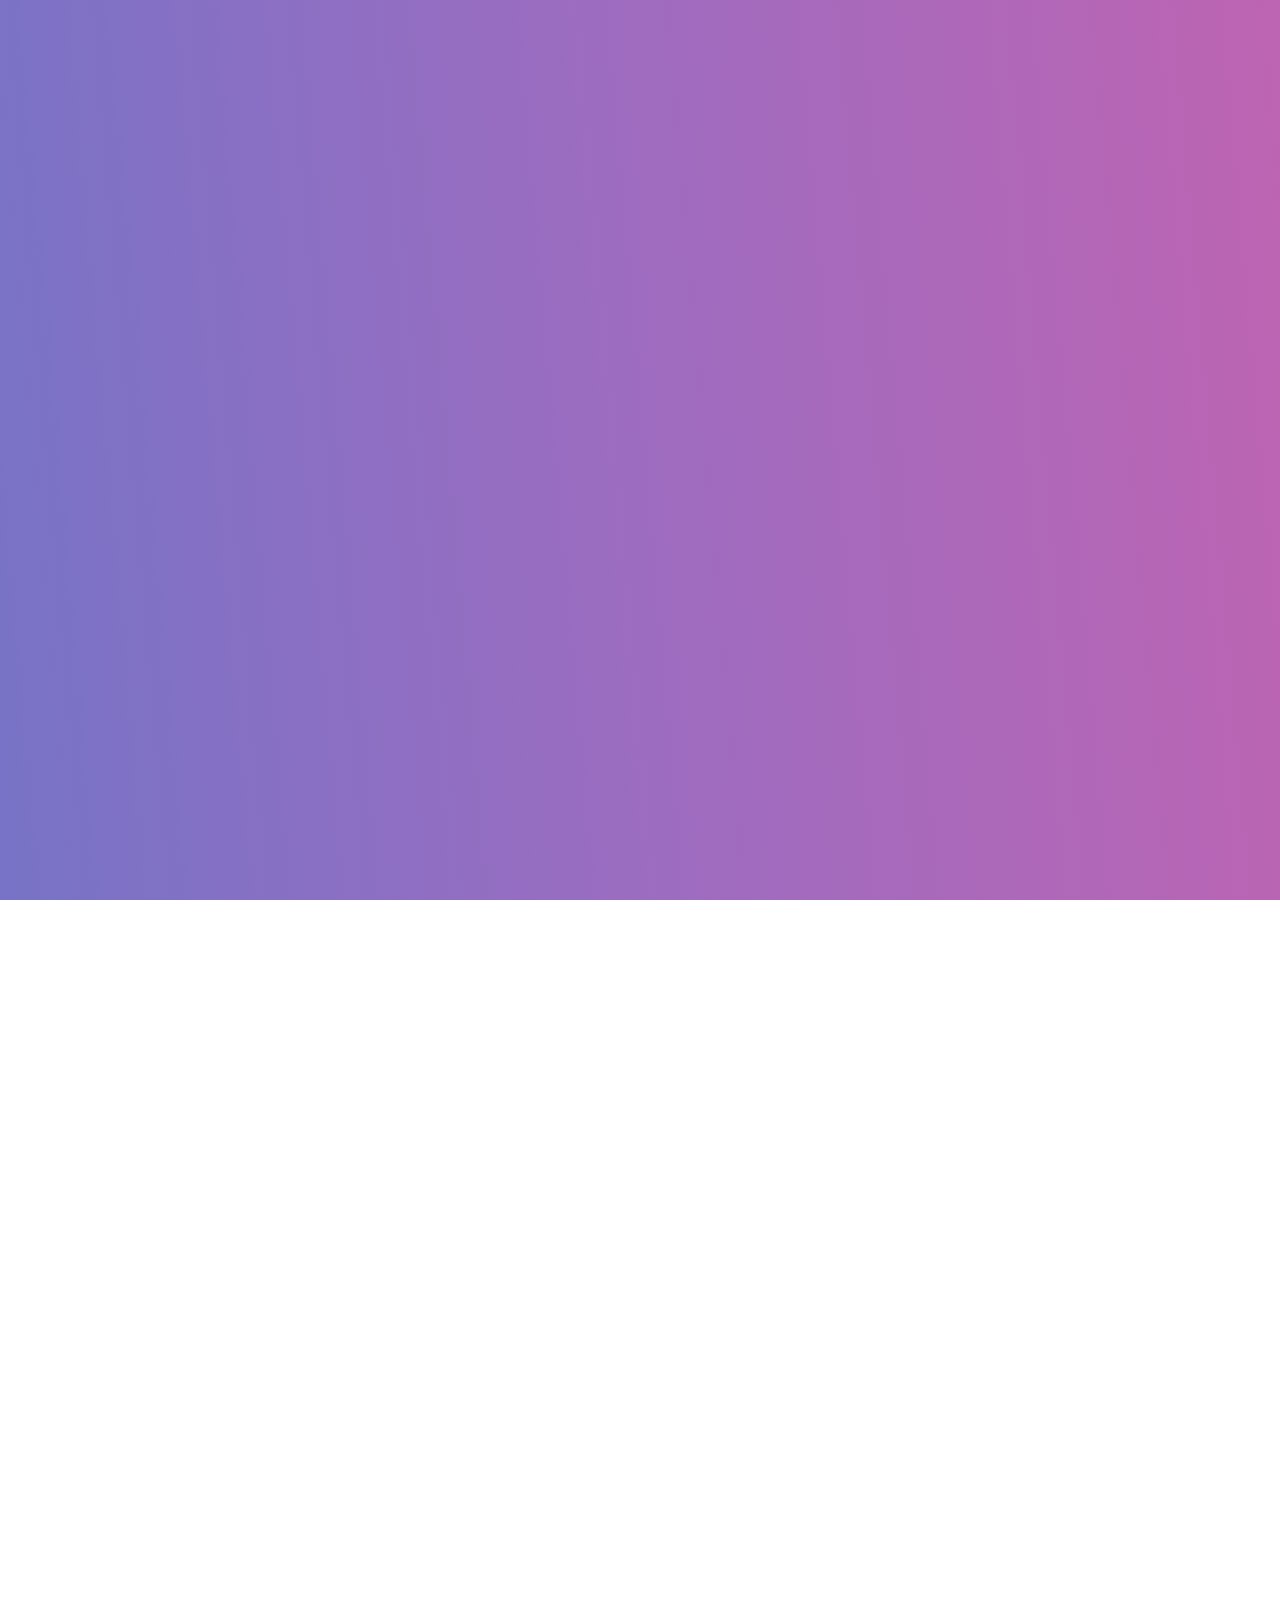
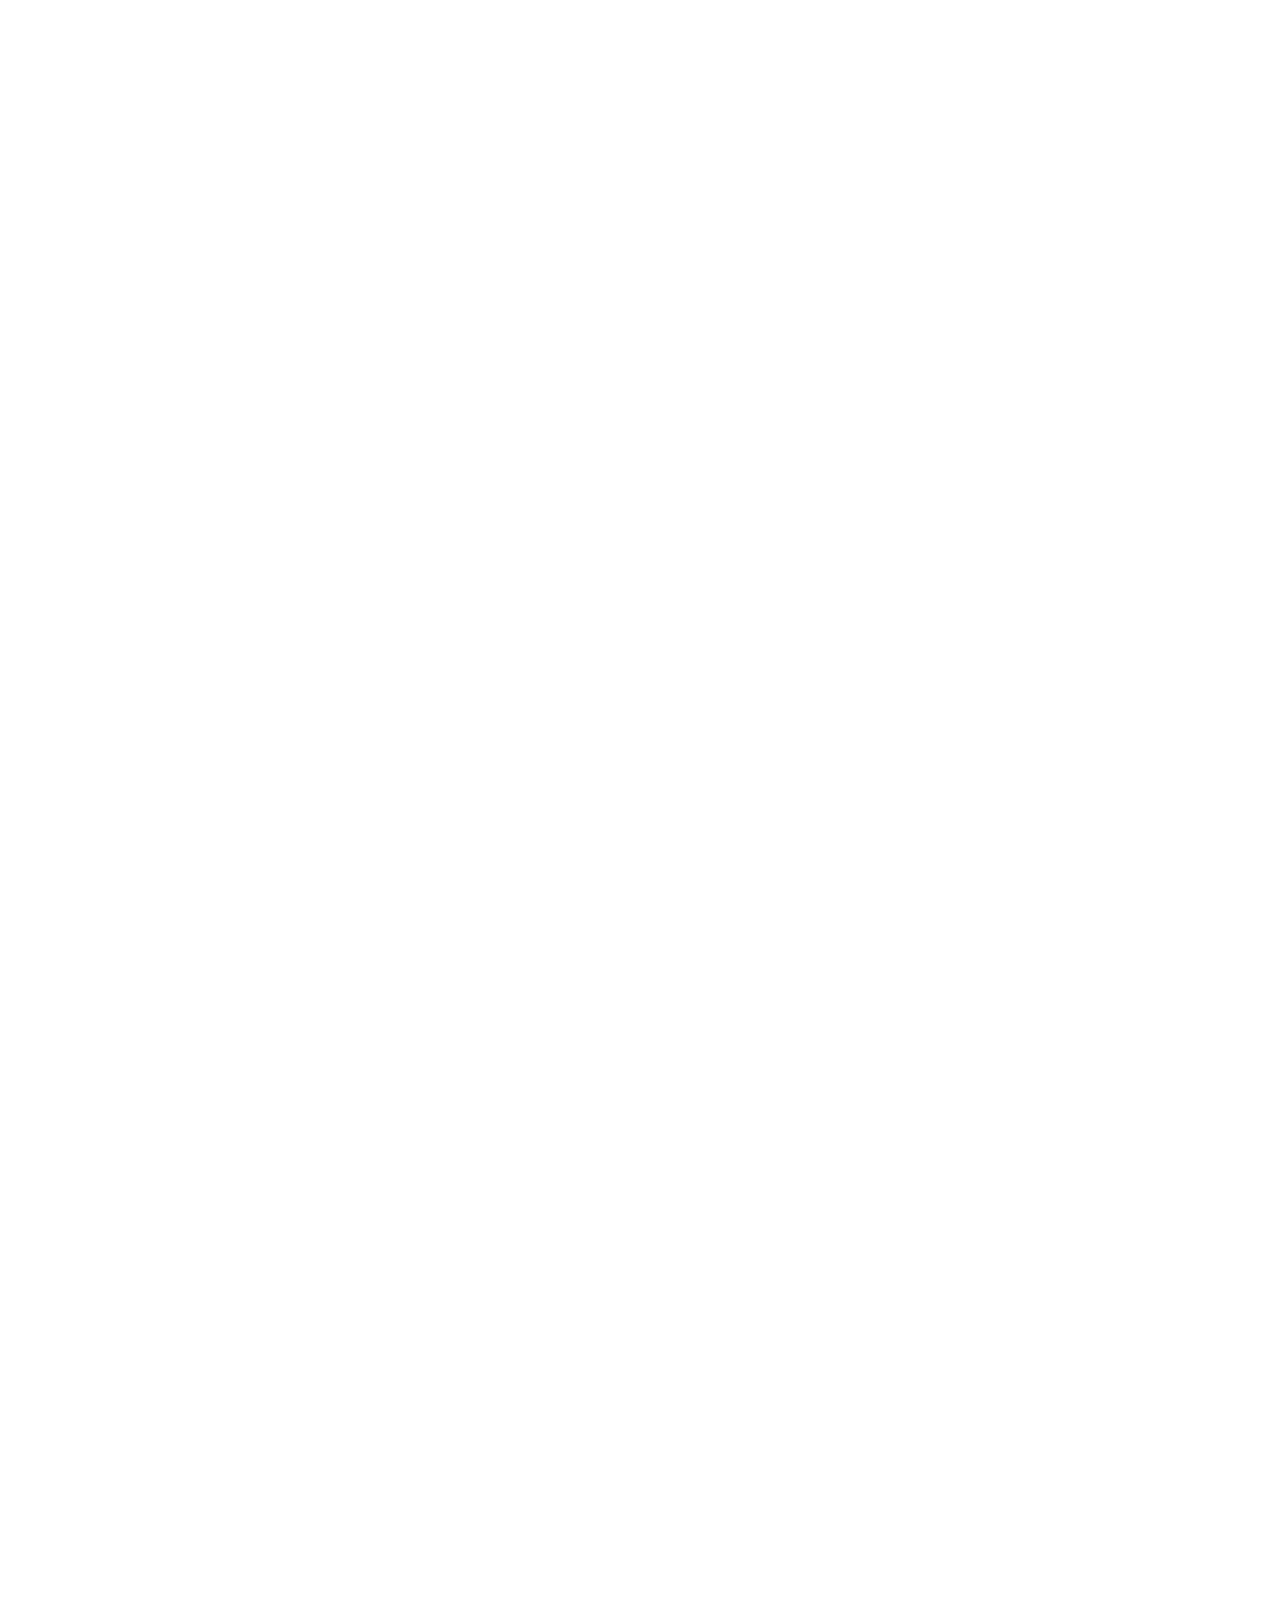
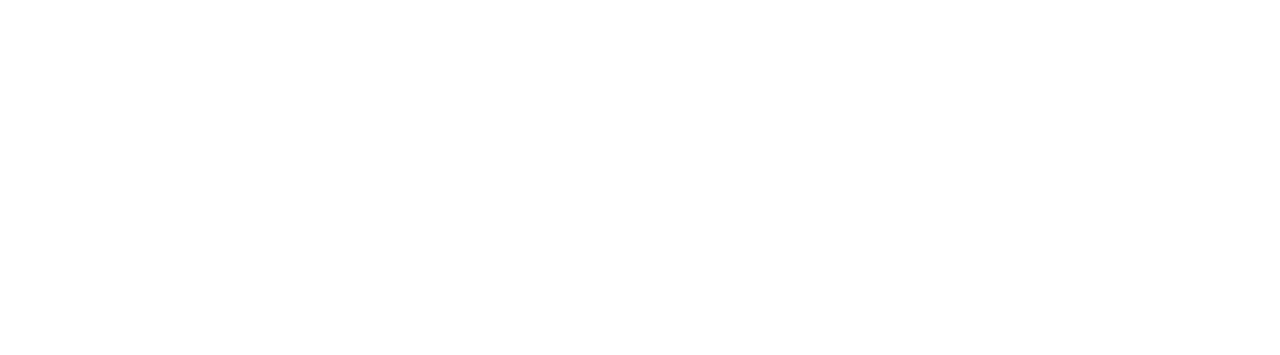
<file: index.html>
<!DOCTYPE html>
<html lang="en">

<head>
    <meta charset="UTF-8">
    <meta http-equiv="X-UA-Compatible" content="IE=edge">
    <meta name="viewport" content="width=device-width, initial-scale=1.0">

    <link rel="stylesheet" href="css/main.css">

    <link rel="apple-touch-icon" sizes="180x180" href="img/favicon/apple-touch-icon.png">
    <link rel="icon" type="image/png" sizes="32x32" href="img/favicon/favicon-32x32.png">
    <link rel="icon" type="image/png" sizes="16x16" href="img/favicon/favicon-16x16.png">
    <link rel="manifest" href="img/favicon/site.webmanifest">
    <link rel="mask-icon" href="img/favicon/safari-pinned-tab.svg" color="#5bbad5">
    <meta name="msapplication-TileColor" content="#2b5797">
    <meta name="theme-color" content="#ffffff">

    <link rel="preconnect" href="https://fonts.googleapis.com">
    <link rel="preconnect" href="https://fonts.gstatic.com" crossorigin>

    <link href="https://fonts.googleapis.com/css2?family=Poppins:wght@400;600;700&display=swap" rel="stylesheet">


    <title>Webmaster</title>
</head>

<body>

    <header>
        <div class="header_wrapper">
            <nav class="head_links">
                <a href="index.html" class="logo">Беслан Соблиров</a>
                <div class="nav_links">
                    <a class="nav_link_item" href="pages/portfolio.html">Портфолио</a>
                    <a class="message_for_user popup-open" style="--clr:#1e9bff"> <span>Связаться</span><i></i></a>
                </div>

            </nav>


            <div class="popup-fade">
                <div class="popup_fade_before"></div>
                <div class="popup">
                    <div class="close_popup">
                        <img class="close_icon" width="100%" src="img/close.png" alt="">
                    </div>
                    <div class="popup-title">Оставить заявку</div>
                    <form>


                        <!-- Hidden Required Fields -->
                        <input type="hidden" name="project_name" value="Заказ с моего сайта">
                        <input type="hidden" name="admin_email" value="beslansoblirov074@gmail.com">
                        <input type="hidden" name="form_subject" value='"Заявка - Main"'>
                        <!-- END Hidden Required Fields -->


                        <input class="form_input form_name" type="text" name="Name" placeholder="Ваше имя" required
                            minlength="4" maxlength="15">


                        <input class="form_input form_tel tel" type="tel" name="Telephone"
                            placeholder="+7 (XXX) XXX XX XX" required>

                        <input class="form_input form_site" type="text" name="Site"
                            placeholder="Сайт или соц. сеть (Если есть)">

                        <input class="form_input form_btn popup-btn" type="submit" value="Оставить заявку">


                    </form>
                    <a class="form_link" target="_blank" href="pages/konfid.html">
                        <p class="form_confid" style="
                    color: #fff; ">Нажимая на кнопку, вы даете согласие на обработку своих персональных данных, а также
                            соглашаетесь с условиями сотрудничества.</p>
                    </a>
                </div>
            </div>
        </div>
    </header>

    <main>

        <div class="info_wrapper ">
            <div class="info_container element-animation">
                <div class="profession_wrapper">

                    <div class="profession_title">Junior Frontend Developer</div>
                    <div class="profession_img">
                        <img src="img/selphi.jpg" alt="Моя фотография">
                    </div>
                    <div class="profession_title">Возраст: 17 лет</div>

                </div>
                <div class="skills">

                    <div class="skills_title">Обо мне</div>
                    <div class="skills_list">
                        <p class="infome"> Обучаюсь Frontend-разработке с августа 2021 года. Прошёл несколько бесплатных
                            курсов на "WayUp", умею делать слайдеры, форму обратной связи и многое другое. Работал на
                            фриланс бирже <a target="_blank" href="https://kwork.ru/user/masterweb01">Kwork</a>. Также
                            есть профиль на <a target="_blank"
                                href="https://github.com/FlabyKare?tab=repositories">GitHub</a>. Готов изучать новые
                            технологии, с которыми ещё не сталкивался.</p>
                        <p class="ul">Что я использую:</p>
                        <ul>
                            <li>HTML5</li>
                            <li>CSS3</li>
                            <li>Bootstrap5</li>
                            <li>Scss(Sass)</li>
                            <li>JavaScript</li>
                            <li>JQuery - использую</li>
                            <li class="react">React - планирую освоить</li>
                        </ul>
                    </div>

                </div>
            </div>
        </div>










        <div class="card_wrapper">
            <div class="card_item element-animation1">
                <div class="card_title">Эконом - 399 руб</div>

                <div class="card_title mt_cards">(1 страница)</div>
                <div class="card_list">
                    <ul>
                        <li>Бесплатная консультация</li>
                        <li>Верстка PSD макета</li>
                        <li>Установка фавикона</li>
                        <li>Загрузка на хостинг</li>
                        <li>Лимит страниц: 2</li>
                        <li>Срок: 1-2 дня</li>
                    </ul>
                </div>
                <div class="card_btn card_btn1">Заказать</div>
            </div>

            <div class="card_item card_item2 element-animation2">
                <div class="card_title">Стандарт - 999 руб</div>
                <div class="card_title mt_cards">(1 страница)</div>
                <div class="card_list">
                    <ul>
                        <li>Включено: "Эконом"</li>
                        <li>Адаптивная вёрстка</li>
                        <li>Верстка макета Figma</li>
                        <li>Pixel Perfect</li>
                        <li>Лимит страниц: 5</li>
                        <li>Срок: 1-4 дней</li>


                    </ul>
                </div>
                <div class="card_btn card_btn2">Заказать</div>
            </div>

            <div class="card_item card_item3 element-animation3">
                <div class="card_title">Бизнес - 1799 руб</div>

                <div class="card_title mt_cards">(2 страницы)</div>
                <div class="card_list card_list3">
                    <ul>
                        <li>Включено: "Эконом" + "Стандарт"</li>
                        <li>Форма обратной связи</li>
                        <li>Доменное имя</li>
                        <li>Онлайн консультант</li>
                        <li>Рассылка Email-писем</li>
                        <li>Лимит страниц: 10+ </li>
                        <li>Срок: до 2-ух недель (Зависит от объёма)</li>

                    </ul>
                </div>
                <div class="card_btn card_btn3">Заказать</div>
            </div>

        </div>
    </main>



    <div class="popup-btn1">
        <div class="popup_fade_before"></div>
        <div class="popup">
            <div class="close_popup">
                <img class="close_icon" width="100%" src="img/close.png" alt="">
            </div>
            <div class="popup-title">Эконом</div>
            <form>


                <!-- Hidden Required Fields -->
                <input type="hidden" name="project_name" value="Заказ с моего сайта">
                <input type="hidden" name="admin_email" value="beslansoblirov074@gmail.com">
                <input type="hidden" name="form_subject" value='Услуга - "Стандарт"'>
                <!-- END Hidden Required Fields -->


                <input class="form_input form_name" type="text" name="Name" placeholder="Ваше имя" required
                    minlength="4" maxlength="15">


                <input class="form_input form_tel tel" type="tel" name="Telephone" placeholder="+7 (XXX) XXX XX XX"
                    required>

                <input class="form_input form_site" type="text" name="Site"
                    placeholder="Сайт или соц. сеть (Если есть)">

                <input class="form_input form_btn popup-btn" type="submit" value="Оставить заявку">


            </form>
            <a class="form_link" target="_blank" href="pages/konfid.html">
                <p class="form_confid" style="
            color: #fff; ">Нажимая на кнопку, вы даете согласие на обработку своих персональных данных, а также
                    соглашаетесь с моими условиями.</p>
            </a>
        </div>
    </div>

    <div class="popup-btn2">
        <div class="popup_fade_before"></div>
        <div class="popup">
            <div class="close_popup">
                <img class="close_icon" width="100%" src="img/close.png" alt="">
            </div>
            <div class="popup-title">Стандарт</div>
            <form>


                <!-- Hidden Required Fields -->
                <input type="hidden" name="project_name" value="Заказ с моего сайта">
                <input type="hidden" name="admin_email" value="beslansoblirov074@gmail.com">
                <input type="hidden" name="form_subject" value='Услуга - "Стандарт"'>
                <!-- END Hidden Required Fields -->


                <input class="form_input form_name" type="text" name="Name" placeholder="Ваше имя" required
                    minlength="4" maxlength="15">


                <input class="form_input form_tel tel" type="tel" name="Telephone" placeholder="+7 (XXX) XXX XX XX"
                    required>

                <input class="form_input form_site" type="text" name="Site"
                    placeholder="Сайт или соц. сеть (Если есть)">

                <input class="form_input form_btn popup-btn" type="submit" value="Оставить заявку">


            </form>
            <a class="form_link" target="_blank" href="pages/konfid.html">
                <p class="form_confid" style="
            color: #fff; ">Нажимая на кнопку, вы даете согласие на обработку своих персональных данных, а также
                    соглашаетесь с моими условиями.</p>
            </a>
        </div>
    </div>

    <div class="popup-btn3">
        <div class="popup_fade_before"></div>
        <div class="popup">
            <div class="close_popup">
                <img class="close_icon" width="100%" src="img/close.png" alt="">
            </div>
            <div class="popup-title">Бизнес</div>
            <form>


                <!-- Hidden Required Fields -->
                <input type="hidden" name="project_name" value="Заказ с моего сайта">
                <input type="hidden" name="admin_email" value="beslansoblirov074@gmail.com">
                <input type="hidden" name="form_subject" value='Услуга - "Стандарт"'>
                <!-- END Hidden Required Fields -->


                <input class="form_input form_name" type="text" name="Name" placeholder="Ваше имя" required
                    minlength="4" maxlength="15">


                <input class="form_input form_tel tel" type="tel" name="Telephone" placeholder="+7 (XXX) XXX XX XX"
                    required>

                <input class="form_input form_site" type="text" name="Site"
                    placeholder="Сайт или соц. сеть (Если есть)">

                <input class="form_input form_btn popup-btn" type="submit" value="Оставить заявку">


            </form>
            <a class="form_link" target="_blank" href="pages/konfid.html">
                <p class="form_confid" style="
            color: #fff; ">Нажимая на кнопку, вы даете согласие на обработку своих персональных данных, а также
                    соглашаетесь с моими условиями.</p>
            </a>
        </div>
    </div>


    <footer class="element-animation">
        <div class="contacts">
            <div class="contacts_title">Контакты</div>

            <div class="links_container">
                <div class="telegram">

                    <img class="img_icon" src="img/footer/telegram.png" alt="">

                    <a href="https://t.me/MeMuslim1">Задавайте вопросы в телеграм</a>

                </div>

                <div class="whatsapp">
                    <img class="img_icon" src="img/footer/whatsapp.png" alt="">
                    <a href="tel:+1234567890"> Мой номер: +79280778106</a>
                </div>

                <div id="githab" class="githab">
                    <img class="img_icon" src="img/footer/github.png" alt="">
                    <a href="https://github.com/FlabyKare?tab=repositories">Мой GitHub профиль</a>
                </div>

                <div class="email">
                    <img class="img_icon" src="img/footer/email.png" alt="">
                    <a href="mailto:beslansoblirov074@gmail.com">Моя почта</a>
                </div>
            </div>

        </div>
    </footer>


    <script src="https://cdnjs.cloudflare.com/ajax/libs/jquery/3.6.0/jquery.min.js"></script>
    <script src="js/main.js"></script>

</body>

</html>
</file>
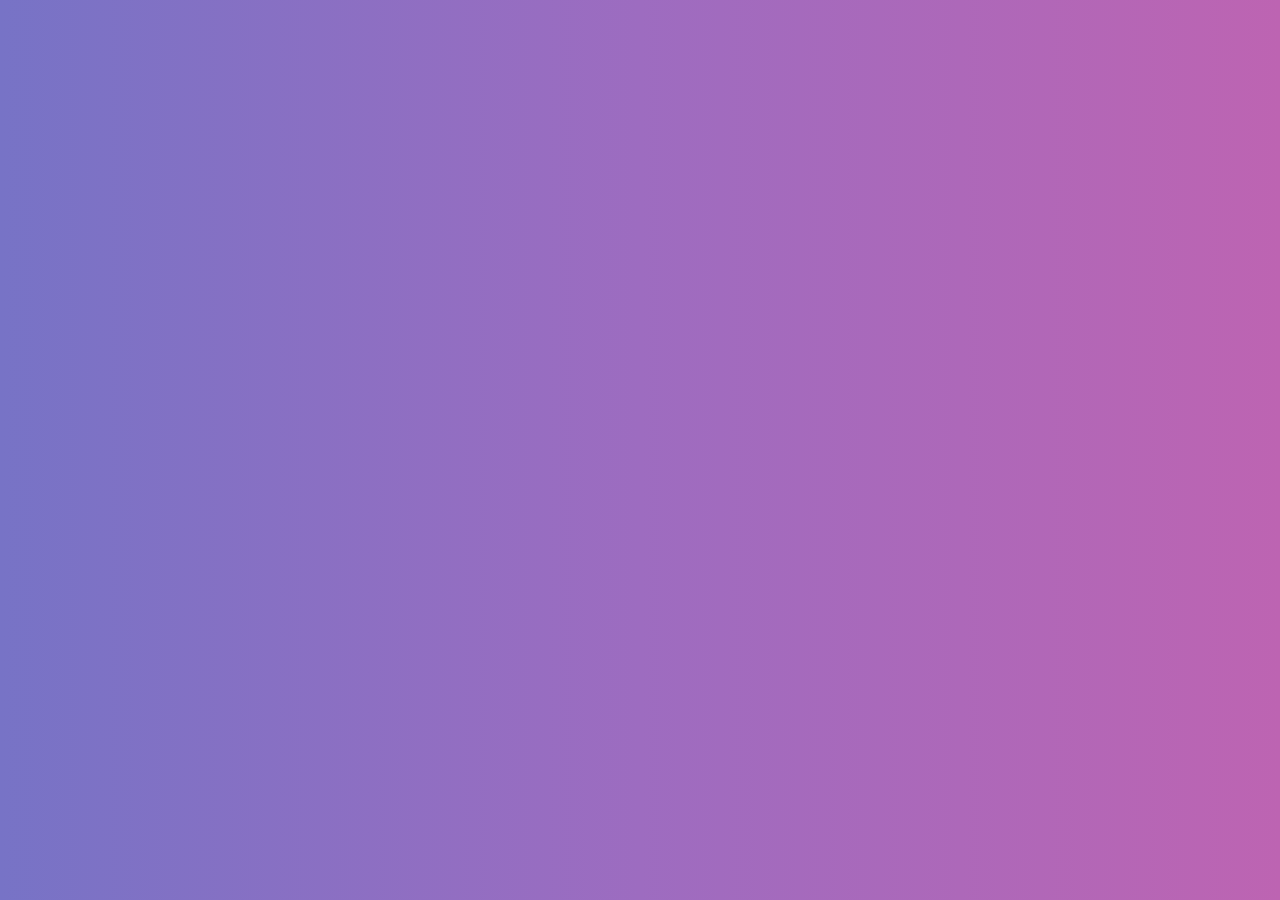
<file: pages/konfid.html>
<!DOCTYPE html>
<html lang="en">
<head>
    <meta charset="UTF-8">
    <meta http-equiv="X-UA-Compatible" content="IE=edge">
    <meta name="viewport" content="width=device-width, initial-scale=1.0">
    
    
    <link rel="stylesheet" href="../css/main.css">

    <link rel="apple-touch-icon" sizes="180x180" href="img/favicon/apple-touch-icon.png">
    <link rel="icon" type="image/png" sizes="32x32" href="img/favicon/favicon-32x32.png">
    <link rel="icon" type="image/png" sizes="16x16" href="img/favicon/favicon-16x16.png">
    <link rel="manifest" href="img/favicon/site_portfolio.webmanifest">
    <link rel="mask-icon" href="img/favicon/safari-pinned-tab.svg" color="#5bbad5">
    <meta name="msapplication-TileColor" content="#2b5797">
    <meta name="theme-color" content="#ffffff">


    <link rel="preconnect" href="https://fonts.googleapis.com">
    <link rel="preconnect" href="https://fonts.gstatic.com" crossorigin>
    <link href="https://fonts.googleapis.com/css2?family=Poppins:wght@400;600;700&display=swap" rel="stylesheet">
    <title>Webmaster</title>
</head>
<body class="konfid_body">
    <div class="konfid_wrapper">
        <p class="konfid_title">Условия сотрудничества:</p>

        <p>1. Оплата поэтапно - деньги принимаю только после завершения этапа.</p>
        <p>2. Предоставить четкое ТЗ (Всё что вам нужно).</p>
        <p>3. Не просить уменьшить сумму оплаты после выполнения работы.</p>
        <p>4. Не верстаю сайты содержащие изображения женщин (не дискриминация). Также не работаю с подобной тематикой: Спиртное, музыка, наркотики, порнография, банковские услуги)</p>
    </div>
</body>
</html>
</file>
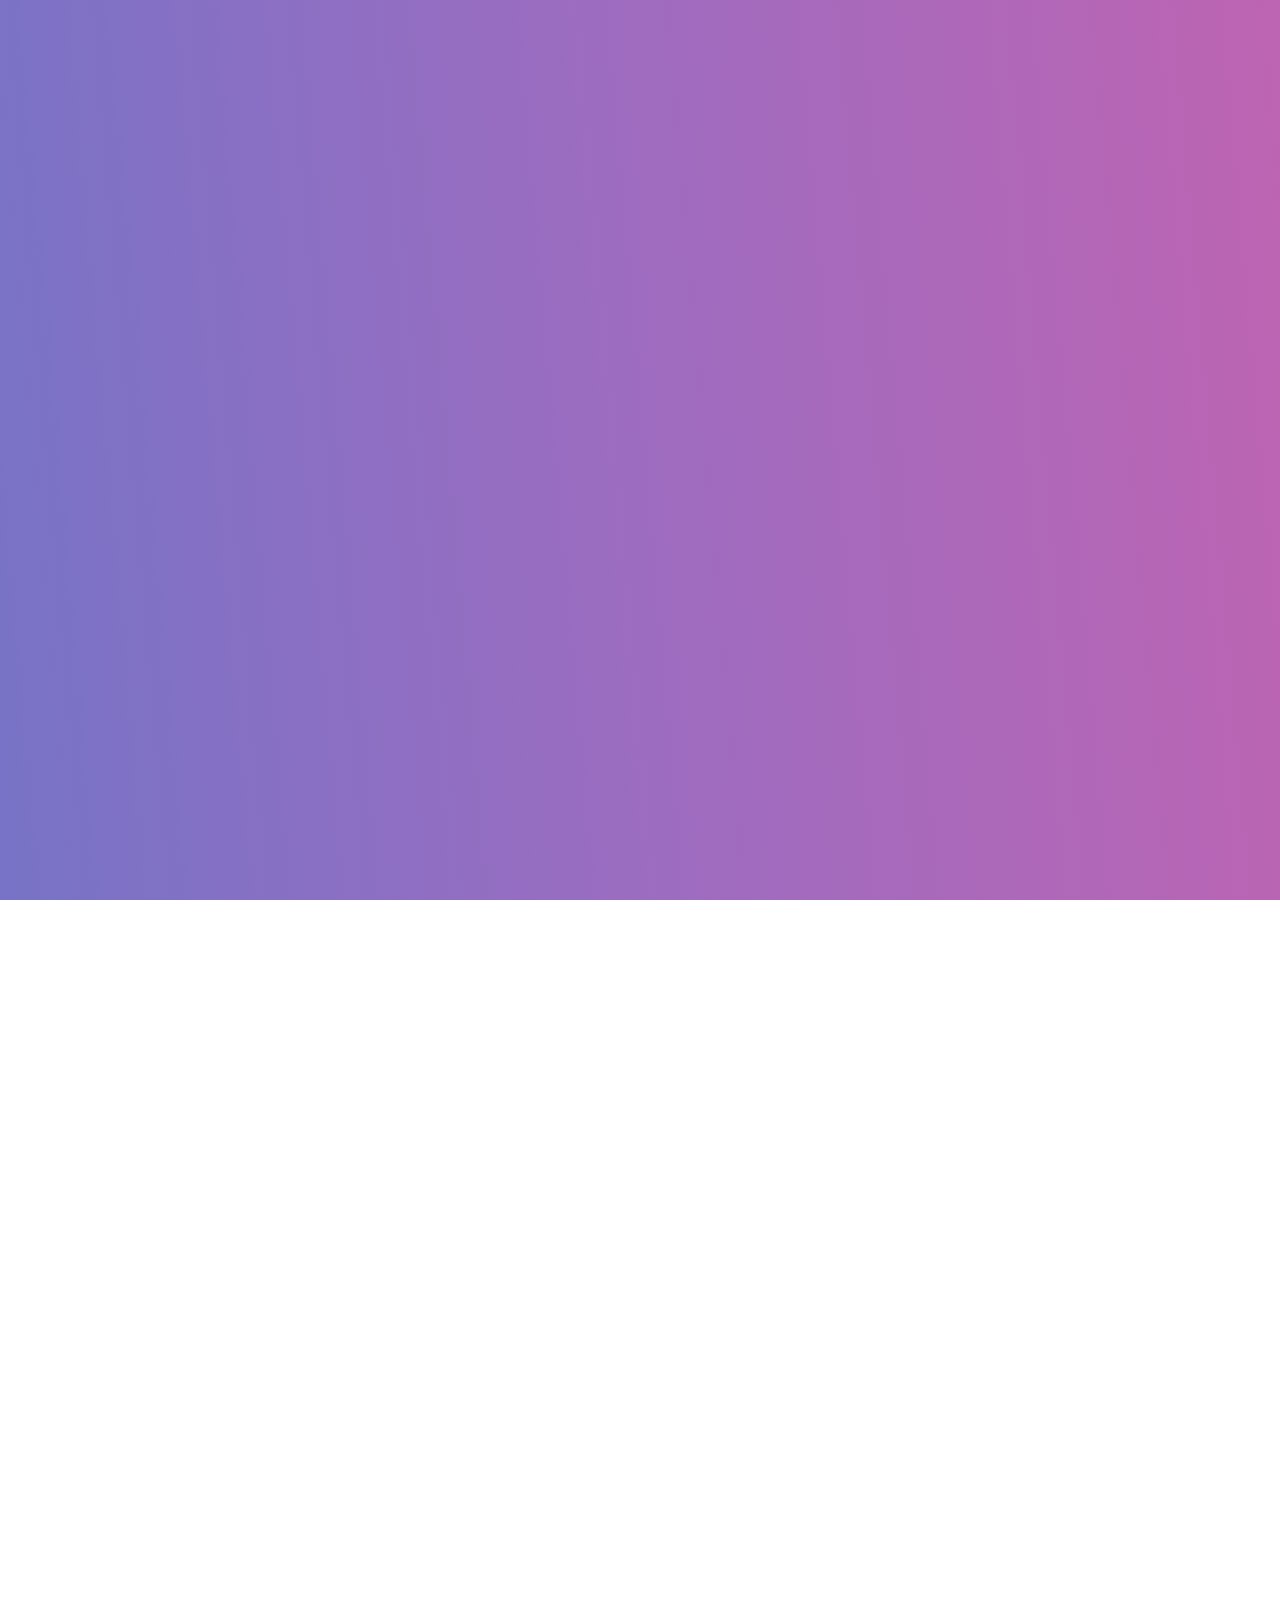
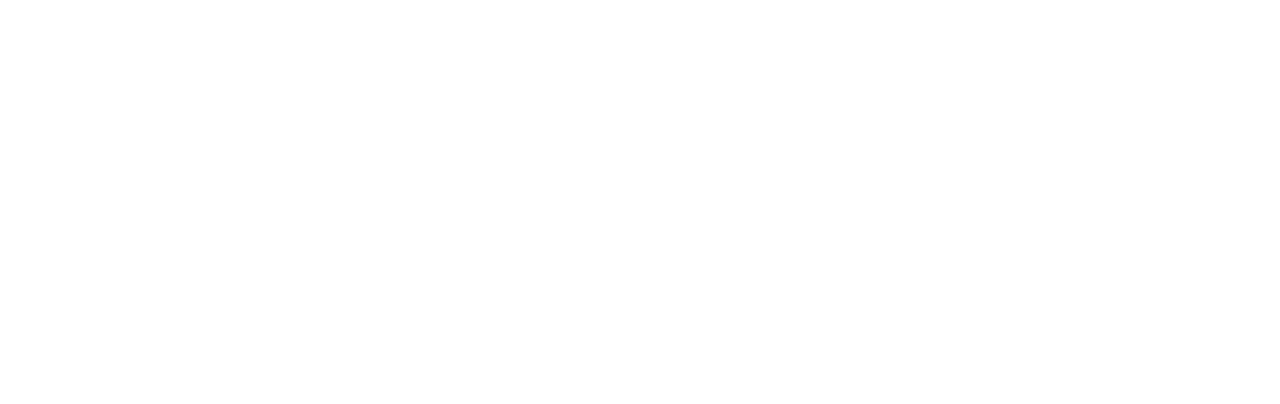
<file: pages/portfolio.html>
<!DOCTYPE html>
<html lang="en">
<head>
    <meta charset="UTF-8">
    <meta http-equiv="X-UA-Compatible" content="IE=edge">
    <meta name="viewport" content="width=device-width, initial-scale=1.0">
 
    <link rel="stylesheet" href="../css/main.css">

    <link rel="apple-touch-icon" sizes="180x180" href="img/favicon/apple-touch-icon.png">
    <link rel="icon" type="image/png" sizes="32x32" href="img/favicon/favicon-32x32.png">
    <link rel="icon" type="image/png" sizes="16x16" href="img/favicon/favicon-16x16.png">
    <link rel="manifest" href="img/favicon/site_portfolio.webmanifest">
    <link rel="mask-icon" href="img/favicon/safari-pinned-tab.svg" color="#5bbad5">
    <meta name="msapplication-TileColor" content="#2b5797">
    <meta name="theme-color" content="#ffffff">


    <link rel="preconnect" href="https://fonts.googleapis.com">
    <link rel="preconnect" href="https://fonts.gstatic.com" crossorigin>
    <link href="https://fonts.googleapis.com/css2?family=Poppins:wght@400;600;700&display=swap" rel="stylesheet">
    <title>Webmaster</title>
</head>
<body>
    
<header>
    <div class="header_wrapper">
        <nav class="head_links">
            <a href="../index.html" class="logo">Беслан Соблиров</a>
            <div class="nav_links">
                <a class="nav_link_item" href="portfolio.html">Портфолио</a>
                <a  class="message_for_user popup-open" style="--clr:#1e9bff" > <span>Связаться</span><i></i></a>
            </div>

        </nav>

        <div class="popup_fade_before"></div>
        <div class="popup-fade">
            <div class="popup">
                <div class="close_popup">
                    <img class="close_icon" width="100%" src="../img/close.png" alt="">
                </div>
              <div class="popup-title">Оставить заявку</div>
              <form>
    
    
                <!-- Hidden Required Fields -->
                <input type="hidden" name="project_name" value="Заказ с моего сайта">
                <input type="hidden" name="admin_email" value="beslansoblirov074@gmail.com">
                <input type="hidden" name="form_subject" value='"Заявка - Main"'>
                <!-- END Hidden Required Fields -->
        
        
                    <input class="form_input form_name" type="text" name="Name"  placeholder="Ваше имя" required minlength="4" maxlength="15">
                    
        
                    <input class="form_input form_tel tel" type="tel" name="Telephone" placeholder="+7 (XXX) XXX XX XX" required> 
        
                    <input class="form_input form_site" type="text" name="Site" placeholder="Сайт или соц. сеть (Если есть)" >
        
                    <input class="form_input form_btn popup-btn" type="submit" value="Оставить заявку">
        
        
                  </form>
                  <a class="form_link" target="_blank" href="pages/konfid.html">
                    <p class="form_confid" style="
                    color: #fff; ">Нажимая на кнопку, вы даете согласие на обработку своих персональных данных, а также соглашаетесь с условиями сотрудничества.</p>
                </a>
            </div>
         </div>
</header>

<div class="portfolio_wrapper">
    <div class="container">
        <div class="content">

          <div class="my_work_1 wrapper portfolio_card">
            <div class="box blury-card" >
              <img width="100%"  src="../img/portfolio/flaby.png" alt="Blue Ridge Mountains">
              <div class="frame">
                <h2>Flaby</h2>
                <p>№1</p>
              </div>
            </div>
          </div>

          <div class="my_work_2 wrapper portfolio_card">
            <div class="box blury-card" >
              <img width="100%" src="../img/portfolio/food.png" alt="Blue Ridge Mountains">
              <div class="frame">
                <h2>Italian Food</h2>
                <p>№2</p>
              </div>
            </div>
          </div>

          <div class="my_work_3 wrapper portfolio_card">
            <div class="box blury-card" >
              <img width="100%" src="../img/portfolio/mogo.png" alt="Blue Ridge Mountains">
              <div class="frame">
                <h2>MoGo</h2>
                <p>№3</p>
              </div>
            </div>
          </div>

          <div class="my_work_4 wrapper portfolio_card">
            <div class="box blury-card" >
              <img width="100%" src="../img/portfolio/smart.png" alt="Blue Ridge Mountains">
              <div class="frame">
                <h2>Smart Home</h2>
                <p>№4</p>
              </div>
            </div>
          </div>



          <div class="my_work_5 wrapper portfolio_card">
            <div class="box blury-card" >
              <img width="100%" src="../img/portfolio/wayup.png" alt="Blue Ridge Mountains">
              <div class="frame">
                <h2>My dream</h2>
                <p>№5</p>
              </div>
            </div>
          </div>

        <div class="my_work_6 wrapper portfolio_card">
            <div class="box blury-card" >
              <img width="100%" src="../img/portfolio/airplane.png" alt="Blue Ridge Mountains">
              <div class="frame">
                <h2>Airplane</h2>
                <p>№6</p>
              </div>
            </div>
          </div>

          <div class="my_work_7 wrapper portfolio_card">
            <div class="box blury-card" >
              <img width="100%" src="../img/portfolio/ital.png" alt="Blue Ridge Mountains">
              <div class="frame">
                <h2>Ital</h2>
                <p>№7</p>
              </div>
            </div>
          </div>

          <div class="my_work_8 wrapper portfolio_card">
            <div class="box blury-card" >
              <img width="100%" src="../img/portfolio/metastorm.png" alt="Blue Ridge Mountains">
              <div class="frame">
                <h2>Metastorm</h2>
                <p>№8</p>
              </div>
            </div>
          </div>

          <div class="my_work_9 wrapper portfolio_card">
            <div class="box blury-card" >
              <img width="100%" src="../img/portfolio/spidershiba.png" alt="Blue Ridge Mountains">
              <div class="frame">
                <h2>SpiderShiba</h2>
                <p>№9</p>
              </div>
            </div>
          </div>

          <div class="my_work_10 wrapper portfolio_card">
            <div class="box blury-card" >
              <img width="100%" src="../img/portfolio/antools.png" alt="Blue Ridge Mountains">
              <div class="frame">
                <h2>Antools</h2>
                <p>№10</p>
              </div>
            </div>
          </div>

          <div class="my_work_11 wrapper portfolio_card">
            <div class="box blury-card" >
              <img width="100%" src="../img/portfolio/sneakers.png" alt="Blue Ridge Mountains">
              <div class="frame">
                <h2>Sneakers</h2>
                <p>№11</p>
              </div>
            </div>
          </div>

        </div>
      </div>
</div>

<footer class="element-animation footer_portfolio">
    <div class="contacts">
        <div class="contacts_title">Контакты</div>

<div class="links_container">
    <div class="telegram">

        <img class="img_icon" src="../img/footer/telegram.png" alt="">

        <a href="https://t.me/MeMuslim1">Задавайте вопросы в телеграм</a>

</div>

<div class="whatsapp">
    <img class="img_icon" src="../img/footer/whatsapp.png" alt="">
     <a href="tel:+1234567890"> Мой номер: +79280778106</a>
    </div>

<div id="githab" class="githab">
    <img class="img_icon" src="../img/footer/github.png" alt="">
    <a href="https://github.com/FlabyKare?tab=repositories">Мой GitHub профиль</a>
</div>

<div class="email">
    <img class="img_icon" src="../img/footer/email.png" alt="">
    <a href="mailto:beslansoblirov074@gmail.com">Моя почта</a>
</div>
</div>

    </div>
 </footer>


<script src="https://cdnjs.cloudflare.com/ajax/libs/jquery/3.6.0/jquery.min.js"></script>
    <script src="../js/main.js"></script>
    <script src="../js/mail.js"></script>

</body>
</html>
</file>
<file: css/main.css>
@charset "UTF-8";
@import url("https://fonts.googleapis.com/css?family=DM+Sans:400,500,700&display=swap");
* {
  -webkit-box-sizing: border-box;
          box-sizing: border-box;
}

body {
  margin: 0;
  width: 100%;
  height: 100vh;
  font-family: "DM-sans", sans-serif;
}

.header {
  font-size: 24px;
  text-align: center;
}

.container {
  width: 100%;
  max-width: 1200px;
  border-radius: 4px;
  margin: 0 auto;
  padding: 40px 0;
}

.content {
  display: -webkit-box;
  display: -ms-flexbox;
  display: flex;
  -ms-flex-wrap: wrap;
      flex-wrap: wrap;
  margin-top: 60px;
  padding: 0 30px;
}

.wrapper {
  width: 33.3%;
  height: 100%;
  padding: 10px;
}

.name {
  position: relative;
  font-size: 16px;
  display: inline-block;
}
.name:after {
  content: "";
  position: absolute;
  width: calc(100% + 10px);
  height: 1px;
  background-color: #000;
  bottom: -4px;
  left: 0;
}

.portfolio_card {
  cursor: pointer;
}
.portfolio_card * {
  cursor: pointer;
}

.box {
  position: relative;
  max-height: 300px;
  border-radius: 10px;
  overflow: hidden;
  -webkit-box-shadow: 0 1.4px 1.7px rgba(0, 0, 0, 0.017), 0 3.3px 4px rgba(0, 0, 0, 0.024), 0 6.3px 7.5px rgba(0, 0, 0, 0.03), 0 11.2px 13.4px rgba(0, 0, 0, 0.036), 0 20.9px 25.1px rgba(0, 0, 0, 0.043), 0 50px 60px rgba(0, 0, 0, 0.06);
          box-shadow: 0 1.4px 1.7px rgba(0, 0, 0, 0.017), 0 3.3px 4px rgba(0, 0, 0, 0.024), 0 6.3px 7.5px rgba(0, 0, 0, 0.03), 0 11.2px 13.4px rgba(0, 0, 0, 0.036), 0 20.9px 25.1px rgba(0, 0, 0, 0.043), 0 50px 60px rgba(0, 0, 0, 0.06);
}
.box .hide {
  opacity: 0;
}
.box .frame {
  position: absolute;
  border: 1px solid #fff;
  z-index: 2;
  top: 50%;
  left: 50%;
  -webkit-transform: translate(-50%, -50%);
          transform: translate(-50%, -50%);
}
.box h2, .box p {
  position: absolute;
  color: #fff;
  z-index: 2;
  width: 100%;
  -webkit-transition: opacity 0.2s, -webkit-transform 0.3s;
  transition: opacity 0.2s, -webkit-transform 0.3s;
  transition: opacity 0.2s, transform 0.3s;
  transition: opacity 0.2s, transform 0.3s, -webkit-transform 0.3s;
}
.box h2 {
  font-weight: 500;
  font-size: 22px;
  margin-bottom: 0;
  letter-spacing: 1px;
}
.box p {
  bottom: 0;
  font-size: 14px;
  letter-spacing: 1px;
}
.box:hover {
  -webkit-transition: all 0.3s ease-in-out;
  transition: all 0.3s ease-in-out;
}
.box:hover:before {
  -webkit-transition: all 0.3s ease-in-out;
  transition: all 0.3s ease-in-out;
}
.box img {
  position: relative;
  width: 100%;
  height: 100%;
  min-height: 272px;
  z-index: 1;
  -webkit-transition: all 0.3s ease-in-out;
  transition: all 0.3s ease-in-out;
}
.box img:hover {
  -webkit-transition: all 0.3s ease-in-out;
  transition: all 0.3s ease-in-out;
}
.box img:after {
  content: "";
  position: absolute;
  background-color: rgba(0, 0, 0, 0.6);
  width: 100%;
  height: 100%;
  top: 0;
  left: 0;
  opacity: 0;
}
.box img:hover {
  -webkit-transition: all 0.3s ease-in-out;
  transition: all 0.3s ease-in-out;
}

.zoom-in h2 {
  top: 50%;
  -webkit-transform: translatey(-50%);
          transform: translatey(-50%);
  text-align: center;
  margin: 0;
}
.zoom-in p {
  text-align: center;
  top: calc(50% + 40px);
  -webkit-transition: all 0.3s ease;
  transition: all 0.3s ease;
  -webkit-transform: scale(1.8);
          transform: scale(1.8);
  opacity: 0;
}
.zoom-in:hover img {
  -webkit-transform: scale(1.1);
          transform: scale(1.1);
  -webkit-filter: grayscale(100%);
          filter: grayscale(100%);
}
.zoom-in:hover p {
  -webkit-transform: scale(1);
          transform: scale(1);
  -webkit-transition: all 0.3s ease;
  transition: all 0.3s ease;
  opacity: 1;
}

.w-content .frame {
  width: calc(100% - 100px);
  height: calc(100% - 100px);
  top: 50%;
  left: 50%;
  -webkit-transform: translate(-50%, -50%);
          transform: translate(-50%, -50%);
  border-color: transparent;
}
.w-content h2 {
  margin-top: 0;
  top: 50%;
  -webkit-transform: translatey(-50%);
          transform: translatey(-50%);
  text-align: center;
  letter-spacing: 1px;
}
.w-content p {
  -webkit-transform: translate3d(0, -10px, 0);
          transform: translate3d(0, -10px, 0);
}
.w-content:hover {
  opacity: 0.8;
}
.w-content:hover .frame {
  border-color: #fff;
  -webkit-transition: color 0.3s ease-in-out, all 0.3s ease-in-out;
  transition: color 0.3s ease-in-out, all 0.3s ease-in-out;
  width: calc(100% - 20px);
  height: calc(100% - 20px);
}

.postcard h2 {
  top: 50%;
  text-align: left;
  -webkit-transform: translate3d(50px, 20px, 0);
          transform: translate3d(50px, 20px, 0);
}
.postcard p {
  -webkit-transform: translate3d(40px, 60px, 0);
          transform: translate3d(40px, 60px, 0);
  font-size: 24px;
  letter-spacing: 1px;
}
.postcard:hover h2 {
  -webkit-transform: translate3d(20px, 20px, 0);
          transform: translate3d(20px, 20px, 0);
}
.postcard:hover p {
  opacity: 1;
}
.postcard:hover img {
  -webkit-filter: opacity(0.7);
          filter: opacity(0.7);
  -webkit-transform: translate3d(-30px, 0, 0);
          transform: translate3d(-30px, 0, 0);
}

.blury-card .frame {
  width: calc(100% - 40px);
  height: calc(100% - 40px);
  opacity: 0;
  -webkit-transition: all 0.3s ease-in-out;
  transition: all 0.3s ease-in-out;
}
.blury-card h2, .blury-card p {
  text-align: center;
  top: 50%;
  -webkit-transform: translatey(-50%);
          transform: translatey(-50%);
  margin: 0;
  z-index: 3;
}
.blury-card p {
  -webkit-transform: translatey(30px);
          transform: translatey(30px);
  letter-spacing: 3px;
}
.blury-card span {
  font-size: 24px;
}
.blury-card:before {
  content: "";
  position: absolute;
  width: 100%;
  height: 100%;
  background: #008E6B;
  z-index: 1;
  left: 0;
  opacity: 0;
  -webkit-transition: all 0.3s ease-in-out;
  transition: all 0.3s ease-in-out;
}
.blury-card img {
  z-index: 2;
}
.blury-card:hover .frame {
  width: calc(100% - 120px);
  height: calc(100% - 120px);
  opacity: 1;
}
.blury-card:hover img {
  opacity: 0.7;
}
.blury-card:hover:before {
  opacity: 1;
  -webkit-transition: all 0.3s ease-in-out;
  transition: all 0.3s ease-in-out;
}

.vintage h2 {
  top: 50%;
  -webkit-transform: translate3d(0, 60px, 0);
          transform: translate3d(0, 60px, 0);
  text-align: center;
}
.vintage p {
  opacity: 0;
  bottom: 0;
  -webkit-transform: translate3d(0, -10px, 0);
          transform: translate3d(0, -10px, 0);
  font-size: 14px;
  letter-spacing: 1px;
  text-align: center;
}
.vintage:before {
  content: "";
  position: absolute;
  width: 100%;
  height: 100%;
  background: -webkit-gradient(linear, left top, left bottom, from(rgba(72, 76, 97, 0)), color-stop(75%, rgba(72, 76, 97, 0.8)));
  background: linear-gradient(to bottom, rgba(72, 76, 97, 0) 0%, rgba(72, 76, 97, 0.8) 75%);
  z-index: 2;
  bottom: -100%;
  left: 0;
}
.vintage:hover:before {
  bottom: 0;
}
.vintage:hover h2 {
  bottom: 40px;
  -webkit-transform: translate3d(0, 20px, 0);
          transform: translate3d(0, 20px, 0);
}
.vintage:hover p {
  opacity: 1;
  -webkit-transform: translate3d(0, -30px, 0);
          transform: translate3d(0, -30px, 0);
}

.zoom-out .frame {
  width: calc(100% - 100px);
  height: calc(100% - 100px);
  top: 50%;
  left: 50%;
  -webkit-transform: translate(-50%, -50%);
          transform: translate(-50%, -50%);
  width: calc(100% - 40px);
  height: calc(100% - 40px);
}
.zoom-out h2 {
  font-size: 20px;
  font-weight: 300;
  margin-left: 10px;
  letter-spacing: 1px;
}
.zoom-out span {
  font-size: 24px;
  font-weight: 500;
}
.zoom-out p {
  max-width: 120px;
  text-align: right;
  margin: 10px;
  right: 0;
}
.zoom-out img {
  -webkit-transform: scale(1.1);
          transform: scale(1.1);
}
.zoom-out:hover img {
  -webkit-transform: scale(1);
          transform: scale(1);
  -webkit-filter: contrast(70%);
          filter: contrast(70%);
}

@media screen and (max-width: 880px) {
  .wrapper {
    width: 50%;
  }
}
@media screen and (max-width: 520px) {
  .wrapper {
    width: 100%;
  }
}
.wrapper {
  -webkit-transition: 0.4s;
  transition: 0.4s;
}
.wrapper:hover {
  -webkit-transform: scale(1.05);
          transform: scale(1.05);
}

@media (min-width: 576px) and (max-width: 767.98px) {
  .message_for_user {
    padding: 8px 8px !important;
    -webkit-transition: 0.5s !important;
    transition: 0.5s !important;
    margin-left: 7px !important;
    font-size: 1.1rem;
  }
  .message_for_user:hover {
    letter-spacing: 1px !important;
    background: var(--clr);
    color: var(--clr);
    -webkit-box-shadow: 0 0 15px var(--clr) !important;
            box-shadow: 0 0 15px var(--clr) !important;
  }
  .logo {
    font-size: 24px !important;
  }
  .konfid_body {
    height: auto !important;
    background: #7773c6 !important;
  }
  body {
    background: #7773c6 !important;
  }
}
@media (min-width: 320px) and (max-width: 575.98px) {
  .message_for_user {
    margin-left: 10px !important;
    -webkit-transition: 0.5s !important;
    transition: 0.5s !important;
    font-size: 2rem !important;
    display: inline-block !important;
    font-size: 1.3rem !important;
  }
  .message_for_user:hover {
    letter-spacing: 1px !important;
    background: var(--clr);
    color: var(--clr);
    -webkit-box-shadow: 0 0 15px var(--clr) !important;
            box-shadow: 0 0 15px var(--clr) !important;
  }
  .nav_link_item {
    font-size: 36px !important;
    display: inline-block !important;
    margin-top: 10%;
    margin-bottom: 13% !important;
  }
  .logo {
    font-size: 31px !important;
    line-height: 20px;
    display: block !important;
    margin-bottom: 5% !important;
  }
  .head_links {
    display: block !important;
    width: 100%;
    text-align: center !important;
  }
  .popup {
    width: 80% !important;
    height: 90% !important;
    overflow-y: scroll !important;
    overflow-x: hidden !important;
    padding: 20px 10px !important;
  }
  .popup .popup-title {
    font-size: 25px !important;
    padding: 35px 0 70px !important;
  }
  .popup .form_confid {
    font-size: 15px !important;
    text-align: -webkit-center;
  }
  .konfid_body {
    height: auto !important;
    background: #7773c6 !important;
  }
  body {
    background: #7773c6 !important;
  }
}
@media (max-width: 767.98px) {
  .info_wrapper .element-animation {
    opacity: 1 !important;
  }
  .element-animation1, .element-animation2, .element-animation3 {
    opacity: 1 !important;
  }
}
@media (max-width: 1779.98px) {
  .card_list3 {
    min-height: 400px !important;
  }
}
@media (max-height: 799.98px) and (min-width: 320px) and (max-width: 575.98px) {
  .popup {
    padding: 20px 10px !important;
    max-width: 340px !important;
    height: 80% !important;
    max-height: 580px;
  }
  .popup .popup-title {
    font-size: 25px !important;
    padding: 35px 0 70px !important;
  }
  .card_item {
    width: 86% !important;
    min-width: 298px !important;
    padding: 40px 50px 20px !important;
  }
  .card_item li {
    line-height: 35px !important;
  }
  .card_item:hover {
    -webkit-transform: scale(1.05) !important;
            transform: scale(1.05) !important;
  }
  .card_item2 {
    margin: 15% auto 10% !important;
  }
  .profession_wrapper {
    width: 30%;
    -webkit-box-align: center;
        -ms-flex-align: center;
            align-items: center;
    margin: 5% auto !important;
    min-width: 290px !important;
    max-width: 550px !important;
  }
  .info_wrapper {
    padding-right: 0 !important;
  }
  .info_container {
    -webkit-box-align: center;
        -ms-flex-align: center;
            align-items: center;
    width: 100% !important;
    padding-left: 0 !important;
  }
  .skills {
    width: 100% !important;
    min-width: 290px !important;
    max-width: 550px !important;
    margin: 8% auto 0;
  }
  .skills .infome {
    font-size: 21px;
    line-height: 33px;
    text-align: start;
  }
  .profession_img {
    width: 279px !important;
    height: 267px !important;
  }
  .infome {
    margin-bottom: 15% !important;
  }
  .skills_list ul {
    margin-left: 10% !important;
  }
}
@media (max-height: 799.98px) and (min-width: 576px) and (max-width: 767.98px) {
  .popup {
    width: 55% !important;
    height: 79% !important;
    max-width: 340px !important;
    max-height: 597px;
    overflow-y: scroll !important;
    overflow-x: hidden !important;
    padding: 20px 10px !important;
  }
  .popup .popup-title {
    font-size: 25px !important;
    padding: 35px 0 70px !important;
  }
  .popup .form_confid {
    font-size: 17px !important;
    text-align: center;
  }
  .profession_wrapper {
    width: 30%;
    -webkit-box-align: center;
        -ms-flex-align: center;
            align-items: center;
    margin: 5% auto !important;
    min-width: 341px;
  }
  .info_container {
    -webkit-box-align: center;
        -ms-flex-align: center;
            align-items: center;
    width: 100% !important;
  }
  .skills {
    width: 100% !important;
    min-width: 500px !important;
    max-width: 750px !important;
    margin: 5% auto 0;
  }
  .infome {
    margin-bottom: 15% !important;
  }
}
@media (max-height: 799.98px) and (min-width: 768px) and (max-width: 991.98px) {
  .popup {
    width: 50% !important;
    height: 83% !important;
    max-width: 370px !important;
    max-height: 612px;
    overflow-y: scroll !important;
    overflow-x: hidden !important;
    padding: 20px 10px !important;
  }
  .popup .popup-title {
    font-size: 35px !important;
    padding: 35px 0 70px !important;
  }
  .popup .form_confid {
    font-size: 17px !important;
    text-align: center;
  }
  .profession_wrapper {
    width: 30%;
    -webkit-box-align: center;
        -ms-flex-align: center;
            align-items: center;
    margin: 5% auto !important;
    min-width: 341px;
  }
  .info_container {
    -webkit-box-align: center;
        -ms-flex-align: center;
            align-items: center;
    width: 100% !important;
  }
  .skills {
    width: 100% !important;
    max-width: 750px !important;
    margin: 5% auto 0;
  }
}
@media (max-height: 799.98px) and (min-width: 992px) and (max-width: 1199.98px) {
  .popup {
    width: 40% !important;
    height: 80% !important;
    max-width: 340px !important;
    overflow-y: scroll !important;
    overflow-x: hidden !important;
    padding: 20px 10px !important;
  }
  .popup .popup-title {
    font-size: 30px !important;
    padding: 35px 0 70px !important;
  }
  .popup .form_confid {
    font-size: 20px !important;
    text-align: center;
  }
  .profession_wrapper {
    width: 30%;
    -webkit-box-align: center;
        -ms-flex-align: center;
            align-items: center;
    margin: 5% auto !important;
    min-width: 341px;
  }
  .info_container {
    -webkit-box-align: center;
        -ms-flex-align: center;
            align-items: center;
    width: 100% !important;
  }
  .skills {
    width: 60%;
    min-width: 910px !important;
    margin: 0 auto;
  }
}
@media (max-height: 799.98px) and (max-width: 1186.98px) {
  .card_item2 {
    margin-top: 15% !important;
    margin-bottom: 15% !important;
  }
}
@media (max-height: 799.98px) and (min-width: 1187px) and (max-width: 1779.98px) {
  .card_item3 {
    margin-top: 5%;
  }
}
@media (max-height: 799.98px) and (min-width: 1200px) and (max-width: 1399.98px) {
  .popup {
    width: 40% !important;
    height: 80% !important;
    max-width: 374px !important;
    overflow-y: scroll !important;
    overflow-x: hidden !important;
    padding: 20px 10px !important;
  }
  .popup .popup-title {
    font-size: 35px !important;
    padding: 35px 0 70px !important;
  }
  .popup .form_confid {
    font-size: 18px !important;
    text-align: center;
  }
  .profession_wrapper {
    width: 30%;
    -webkit-box-align: center;
        -ms-flex-align: center;
            align-items: center;
    margin: 5% auto !important;
    min-width: 341px;
  }
  .info_container {
    -webkit-box-align: center;
        -ms-flex-align: center;
            align-items: center;
    width: 100% !important;
  }
  .skills {
    width: 60%;
    min-width: 1000px !important;
    margin: 0 auto;
  }
}
@media (min-width: 1400px) {
  .popup {
    width: 21% !important;
    height: 80% !important;
    min-width: 394px;
    max-width: 400px;
    overflow-y: scroll !important;
    overflow-x: hidden !important;
    padding: 20px 10px !important;
  }
  .popup .popup-title {
    font-size: 35px !important;
    padding: 35px 0 70px !important;
  }
  .popup .form_confid {
    font-size: 18px !important;
    text-align: center;
  }
}
@media (min-height: 800px) and (min-width: 320px) and (max-width: 575.98px) {
  .popup {
    padding: 20px 10px !important;
    width: 74% !important;
    height: 71% !important;
    min-width: 290px;
    max-width: 340px !important;
    min-height: 516px;
    max-height: 572px;
  }
  .popup .popup-title {
    font-size: 25px !important;
    padding: 35px 0 70px !important;
  }
  .card_item {
    width: 86% !important;
    min-width: 298px !important;
    padding: 40px 50px 20px !important;
  }
  .card_item li {
    line-height: 35px !important;
  }
  .card_item:hover {
    -webkit-transform: scale(1.05) !important;
            transform: scale(1.05) !important;
  }
  .card_item2 {
    margin: 20% auto 15% !important;
  }
  .profession_wrapper {
    width: 30%;
    -webkit-box-align: center;
        -ms-flex-align: center;
            align-items: center;
    margin: 5% auto !important;
    min-width: 290px !important;
    max-width: 550px !important;
  }
  .info_wrapper {
    padding-right: 0 !important;
  }
  .info_container {
    -webkit-box-align: center;
        -ms-flex-align: center;
            align-items: center;
    width: 100% !important;
    padding-left: 0 !important;
  }
  .skills {
    width: 100% !important;
    min-width: 290px !important;
    max-width: 550px !important;
    margin: 8% auto 0;
  }
  .skills .infome {
    font-size: 21px;
    line-height: 33px;
    text-align: start;
  }
  .profession_img {
    width: 279px !important;
    height: 267px !important;
  }
  .infome {
    margin-bottom: 15% !important;
  }
  .skills_list ul {
    margin-left: 10% !important;
    margin-top: 5% !important;
  }
}
@media (min-height: 800px) and (min-width: 576px) and (max-width: 767.98px) {
  .popup {
    width: 74% !important;
    height: 66% !important;
    max-width: 340px !important;
    min-width: 425px;
    min-height: 600px;
    max-height: 640px;
  }
  .profession_wrapper {
    width: 30%;
    -webkit-box-align: center;
        -ms-flex-align: center;
            align-items: center;
    margin: 5% auto !important;
    min-width: 341px;
  }
  .info_container {
    -webkit-box-align: center;
        -ms-flex-align: center;
            align-items: center;
    width: 100% !important;
  }
  .skills {
    width: 100% !important;
    min-width: 500px !important;
    max-width: 750px !important;
    margin: 5% auto 0;
  }
  .skills_list ul {
    margin-top: 5% !important;
  }
  .infome {
    margin-bottom: 15% !important;
  }
}
@media (min-height: 800px) and (min-width: 768px) and (max-width: 991.98px) {
  .popup {
    width: 55% !important;
    height: 66% !important;
    max-width: 340px !important;
    min-width: 425px;
    min-height: 600px;
    max-height: 640px;
  }
  .profession_wrapper {
    width: 30%;
    -webkit-box-align: center;
        -ms-flex-align: center;
            align-items: center;
    margin: 5% auto !important;
    min-width: 341px;
  }
  .info_container {
    -webkit-box-align: center;
        -ms-flex-align: center;
            align-items: center;
    width: 100% !important;
  }
  .skills {
    width: 100% !important;
    max-width: 750px !important;
    margin: 5% auto 0;
  }
  .skills_list ul {
    margin-top: 5% !important;
  }
}
@media (min-height: 800px) and (min-width: 992px) and (max-width: 1199.98px) {
  .popup {
    width: 42% !important;
    height: 66% !important;
    max-width: 340px !important;
    min-width: 425px;
    min-height: 600px;
    max-height: 640px;
  }
  .profession_wrapper {
    width: 30%;
    -webkit-box-align: center;
        -ms-flex-align: center;
            align-items: center;
    margin: 5% auto !important;
    min-width: 341px;
  }
  .info_container {
    -webkit-box-align: center;
        -ms-flex-align: center;
            align-items: center;
    width: 100% !important;
  }
  .skills {
    width: 60%;
    min-width: 910px !important;
    margin: 0 auto;
  }
  .skills_list ul {
    margin-top: 5% !important;
  }
}
@media (min-height: 800px) and (max-width: 1186.98px) {
  .card_item2 {
    margin-top: 15% !important;
    margin-bottom: 15% !important;
  }
}
@media (min-height: 800px) and (min-width: 1187px) and (max-width: 1779.98px) {
  .card_item3 {
    margin-top: 5%;
  }
}
@media (min-height: 800px) and (min-width: 1200px) and (max-width: 1399.98px) {
  .popup {
    width: 21% !important;
    height: 66% !important;
    max-width: 340px !important;
    min-width: 440px;
    min-height: 600px;
    max-height: 640px;
  }
  .profession_wrapper {
    width: 30%;
    -webkit-box-align: center;
        -ms-flex-align: center;
            align-items: center;
    margin: 5% auto !important;
    min-width: 341px;
  }
  .info_container {
    -webkit-box-align: center;
        -ms-flex-align: center;
            align-items: center;
    width: 100% !important;
  }
  .skills {
    width: 60%;
    min-width: 1000px !important;
    margin: 0 auto;
  }
}
@media (min-height: 800px) and (min-width: 1400px) {
  .popup {
    width: 21% !important;
    height: 66% !important;
    min-width: 394px;
    max-width: 340px !important;
    min-height: 600px;
    max-height: 640px;
    overflow-y: scroll !important;
    overflow-x: hidden !important;
    padding: 20px 10px !important;
  }
  .popup .popup-title {
    font-size: 35px !important;
    padding: 35px 0 70px !important;
  }
  .popup .form_confid {
    font-size: 18px !important;
    margin-bottom: -10%;
    line-height: 25px;
    text-align: center;
  }
}
@media (max-width: 767.98px) {
  .thanks_body {
    padding-top: 25% !important;
  }
  .thanks_wrapper .container {
    padding: 40px 11px !important;
    font-size: 29px !important;
  }
}
@media (min-width: 1400px) {
  .info_wrapper {
    margin-top: 10%;
  }
}
@media (min-width: 320px) and (max-width: 575.98px) {
  .whatsapp, .telegram, .githab, .email {
    font-size: 15px !important;
    text-align: center;
  }
  .skills_list ul {
    font-size: 20px;
  }
  .contacts_title {
    font-size: 30px !important;
    margin-bottom: 8% !important;
  }
  .contacts {
    width: 100% !important;
  }
  .konfid_title {
    margin-bottom: 5%;
  }
  .konfid_wrapper {
    font-family: "Poppins", sans-serif;
    font-weight: bold;
    color: #dcf3f3;
    font-size: 19px !important;
    line-height: 37px !important;
    /* padding: 16% 20px 16% 6%; */
    margin: 37% auto 0 !important;
    width: 90% !important;
  }
  .card_list_height3 {
    min-height: 425px !important;
  }
  .card_title {
    font-size: 21px !important;
  }
  body::-webkit-scrollbar {
    width: 18px;
    /* ширина для вертикального скролла */
    height: 0px;
    /* высота для горизонтального скролла */
    background: #7773C6 !important;
  }
  /* ползунок скроллбара */
  body::-webkit-scrollbar-thumb {
    background-color: #006aff;
    border-radius: 11em;
    -webkit-box-shadow: inset 1px 1px 10px #f3faf7;
    box-shadow: inset 1px 1px 10px #f3faf7;
  }
  body::-webkit-scrollbar-thumb:hover {
    background-color: #2c84ff;
    -webkit-transition: 0.4s;
    transition: 0.4s;
  }
}
@media (min-width: 576px) and (max-width: 767.98px) {
  .whatsapp, .telegram, .githab, .email {
    font-size: 20px !important;
    margin-left: 18%;
  }
  .contacts {
    width: 80% !important;
    -webkit-box-align: center;
        -ms-flex-align: center;
            align-items: center;
  }
  .contacts_title {
    margin-bottom: 10% !important;
  }
  .konfid_title {
    margin-bottom: 5%;
  }
  .konfid_wrapper {
    font-family: "Poppins", sans-serif;
    font-weight: bold;
    color: #dcf3f3;
    font-size: 20px !important;
    line-height: 46px !important;
    /* padding: 16% 20px 16% 6%; */
    margin: 23% auto 0 !important;
    width: 90% !important;
  }
  .card_list_height3 {
    min-height: 455px !important;
  }
  body::-webkit-scrollbar {
    width: 18px;
    /* ширина для вертикального скролла */
    height: 0px;
    /* высота для горизонтального скролла */
    background: #7773C6 !important;
  }
  /* ползунок скроллбара */
  body::-webkit-scrollbar-thumb {
    background-color: #006aff;
    border-radius: 11em;
    -webkit-box-shadow: inset 1px 1px 10px #f3faf7;
    box-shadow: inset 1px 1px 10px #f3faf7;
  }
  body::-webkit-scrollbar-thumb:hover {
    background-color: #2c84ff;
    -webkit-transition: 0.4s;
    transition: 0.4s;
  }
}
@media (min-width: 768px) and (max-width: 991.98px) {
  .whatsapp, .telegram, .githab, .email {
    font-size: 20px !important;
    margin-left: 16%;
  }
  .contacts {
    width: 55% !important;
  }
  .contacts_title {
    margin-bottom: 8% !important;
  }
  .konfid_title {
    margin-bottom: 5%;
  }
  .konfid_wrapper {
    font-family: "Poppins", sans-serif;
    font-weight: bold;
    color: #dcf3f3;
    font-size: 24px !important;
    line-height: 46px !important;
    /* padding: 16% 20px 16% 6%; */
    margin: 15% auto 0 !important;
    width: 90% !important;
  }
  .card_list_height3 {
    min-height: 435px !important;
  }
  .konfid_body {
    height: auto !important;
    background: #7773c6 !important;
    /* ползунок скроллбара */
  }
  .konfid_body::-webkit-scrollbar {
    width: 18px;
    /* ширина для вертикального скролла */
    height: 0px;
    /* высота для горизонтального скролла */
    background: #7773C6 !important;
  }
  .konfid_body::-webkit-scrollbar-thumb {
    background-color: #006aff;
    border-radius: 11em;
    -webkit-box-shadow: inset 1px 1px 10px #f3faf7;
    box-shadow: inset 1px 1px 10px #f3faf7;
  }
  .konfid_body::-webkit-scrollbar-thumb:hover {
    background-color: #2c84ff;
    -webkit-transition: 0.4s;
    transition: 0.4s;
  }
  .message_for_user:hover {
    letter-spacing: 0.1em !important;
    background: #27282c !important;
    color: var(--clr) !important;
  }
  .message_for_user i::before {
    display: none;
  }
  .message_for_user i::after {
    display: none;
  }
  body {
    background: #7773c6 !important;
  }
  body::-webkit-scrollbar {
    width: 18px;
    /* ширина для вертикального скролла */
    height: 0px;
    /* высота для горизонтального скролла */
    background: #7773C6 !important;
  }
  /* ползунок скроллбара */
  body::-webkit-scrollbar-thumb {
    background-color: #006aff;
    border-radius: 11em;
    -webkit-box-shadow: inset 1px 1px 10px #f3faf7;
    box-shadow: inset 1px 1px 10px #f3faf7;
  }
  body::-webkit-scrollbar-thumb:hover {
    background-color: #2c84ff;
    -webkit-transition: 0.4s;
    transition: 0.4s;
  }
}
@media (min-width: 992px) and (max-width: 1199.98px) {
  .whatsapp, .telegram, .githab, .email {
    font-size: 20px !important;
    margin-left: 21%;
  }
  .contacts_title {
    margin-bottom: 6% !important;
  }
  .contacts {
    width: 55% !important;
  }
  .card_list_height3 {
    min-height: 435px !important;
  }
  .konfid_title {
    margin-bottom: 5%;
  }
  .konfid_wrapper {
    font-family: "Poppins", sans-serif;
    font-weight: bold;
    color: #dcf3f3;
    font-size: 25px !important;
    line-height: 52px !important;
    /* padding: 16% 20px 16% 6%; */
    margin: 16% auto 0 !important;
    width: 90% !important;
  }
  .konfid_body {
    height: auto !important;
    background: #7773c6 !important;
  }
}
@media (min-width: 1200px) and (max-width: 1399.98px) {
  .whatsapp, .telegram, .githab, .email {
    font-size: 20px !important;
    margin-left: 30%;
  }
  .contacts_title {
    margin-bottom: 6% !important;
  }
  .contacts {
    width: 60% !important;
  }
  .card_list_height3 {
    min-height: 435px !important;
  }
  .konfid_title {
    margin-bottom: 5%;
  }
  .konfid_wrapper {
    font-family: "Poppins", sans-serif;
    font-weight: bold;
    color: #dcf3f3;
    font-size: 32px !important;
    line-height: 62px !important;
    /* padding: 16% 20px 16% 6%; */
    margin: 11% auto 0 !important;
    width: 90% !important;
  }
}
@media (min-width: 1400px) {
  .whatsapp, .telegram, .githab, .email {
    font-size: 20px !important;
    margin-left: 35%;
  }
  .contacts_title {
    margin-bottom: 6% !important;
  }
  .contacts {
    width: 60% !important;
  }
  .card_list_height3 {
    min-height: 435px !important;
  }
}
@media (min-width: 1780px) {
  .card_list {
    min-height: 400px !important;
  }
}
@media (min-width: 768px) and (max-width: 777.98px) {
  .message_for_user {
    margin-left: 13px !important;
    font-size: 14px !important;
  }
}
@media (min-width: 778px) and (max-width: 784.98px) {
  .message_for_user {
    margin-left: 13px !important;
  }
}
/*========================================================*/
/*=========Adatpate for Apple-devices====================*/
/*========================================================*/
@media (width: 375px) and (height: 812px) {
  .message_for_user:hover {
    letter-spacing: 0.1em !important;
    background: #27282c !important;
    color: var(--clr) !important;
  }
  .message_for_user i::before {
    display: none;
  }
  .message_for_user i::after {
    display: none;
  }
}
@media (width: 812px) and (height: 375px) {
  .message_for_user:hover {
    letter-spacing: 0.1em !important;
    background: #27282c !important;
    color: var(--clr) !important;
  }
  .message_for_user i::before {
    display: none;
  }
  .message_for_user i::after {
    display: none;
  }
}
@media (width: 375px) and (height: 667px) {
  .message_for_user:hover {
    letter-spacing: 0.1em !important;
    background: #27282c !important;
    color: var(--clr) !important;
  }
  .message_for_user i::before {
    display: none;
  }
  .message_for_user i::after {
    display: none;
  }
}
@media (width: 667px) and (height: 375px) {
  .message_for_user:hover {
    letter-spacing: 0.1em !important;
    background: #27282c !important;
    color: var(--clr) !important;
  }
  .message_for_user i::before {
    display: none;
  }
  .message_for_user i::after {
    display: none;
  }
}
@media (width: 414px) and (height: 736px) {
  .message_for_user:hover {
    letter-spacing: 0.1em !important;
    background: #27282c !important;
    color: var(--clr) !important;
  }
  .message_for_user i::before {
    display: none;
  }
  .message_for_user i::after {
    display: none;
  }
}
@media (width: 736px) and (height: 414px) {
  .message_for_user:hover {
    letter-spacing: 0.1em !important;
    background: #27282c !important;
    color: var(--clr) !important;
  }
  .message_for_user i::before {
    display: none;
  }
  .message_for_user i::after {
    display: none;
  }
}
@media (width: 320px) and (height: 480px) {
  .message_for_user:hover {
    letter-spacing: 0.1em !important;
    background: #27282c !important;
    color: var(--clr) !important;
  }
  .message_for_user i::before {
    display: none;
  }
  .message_for_user i::after {
    display: none;
  }
}
@media (width: 480px) and (height: 320px) {
  .message_for_user:hover {
    letter-spacing: 0.1em !important;
    background: #27282c !important;
    color: var(--clr) !important;
  }
  .message_for_user i::before {
    display: none;
  }
  .message_for_user i::after {
    display: none;
  }
}
@media (width: 320px) and (height: 568px) {
  .message_for_user:hover {
    letter-spacing: 0.1em !important;
    background: #27282c !important;
    color: var(--clr) !important;
  }
  .message_for_user i::before {
    display: none;
  }
  .message_for_user i::after {
    display: none;
  }
}
@media (width: 568px) and (height: 320px) {
  .message_for_user:hover {
    letter-spacing: 0.1em !important;
    background: #27282c !important;
    color: var(--clr) !important;
  }
  .message_for_user i::before {
    display: none;
  }
  .message_for_user i::after {
    display: none;
  }
}
@media (width: 414px) and (height: 896px) {
  .message_for_user:hover {
    letter-spacing: 0.1em !important;
    background: #27282c !important;
    color: var(--clr) !important;
  }
  .message_for_user i::before {
    display: none;
  }
  .message_for_user i::after {
    display: none;
  }
}
@media (width: 896px) and (height: 414px) {
  .message_for_user:hover {
    letter-spacing: 0.1em !important;
    background: #27282c !important;
    color: var(--clr) !important;
  }
  .message_for_user i::before {
    display: none;
  }
  .message_for_user i::after {
    display: none;
  }
}
@media (width: 390px) and (height: 844px) {
  .message_for_user:hover {
    letter-spacing: 0.1em !important;
    background: #27282c !important;
    color: var(--clr) !important;
  }
  .message_for_user i::before {
    display: none;
  }
  .message_for_user i::after {
    display: none;
  }
}
@media (width: 844px) and (height: 390px) {
  .message_for_user:hover {
    letter-spacing: 0.1em !important;
    background: #27282c !important;
    color: var(--clr) !important;
  }
  .message_for_user i::before {
    display: none;
  }
  .message_for_user i::after {
    display: none;
  }
}
@media (width: 768px) and (height: 1024px) {
  .message_for_user:hover {
    letter-spacing: 0.1em !important;
    background: #27282c !important;
    color: var(--clr) !important;
  }
  .message_for_user i::before {
    display: none;
  }
  .message_for_user i::after {
    display: none;
  }
}
@media (width: 1024px) and (height: 768px) {
  .message_for_user:hover {
    letter-spacing: 0.1em !important;
    background: #27282c !important;
    color: var(--clr) !important;
  }
  .message_for_user i::before {
    display: none;
  }
  .message_for_user i::after {
    display: none;
  }
}
@media (width: 820px) and (height: 1180px) {
  .message_for_user:hover {
    letter-spacing: 0.1em !important;
    background: #27282c !important;
    color: var(--clr) !important;
  }
  .message_for_user i::before {
    display: none;
  }
  .message_for_user i::after {
    display: none;
  }
}
@media (width: 1180px) and (height: 820px) {
  .message_for_user:hover {
    letter-spacing: 0.1em !important;
    background: #27282c !important;
    color: var(--clr) !important;
  }
  .message_for_user i::before {
    display: none;
  }
  .message_for_user i::after {
    display: none;
  }
}
.thanks_body {
  max-height: 100vh;
  padding-top: 6%;
  background: #21c0dc;
}

.thanks_wrapper {
  margin: auto;
}
.thanks_wrapper a:-webkit-any-link {
  color: #000;
}
.thanks_wrapper .container {
  font-family: "Poppins", sans-serif;
  font-size: 35px;
  line-height: 55px;
  text-align: center;
  font-weight: bold;
}
.thanks_wrapper .thanks_title {
  color: #d2d2d2;
}
.thanks_wrapper .thanks_subtitle {
  color: #d2d2d2;
  margin-bottom: 2%;
}
.thanks_wrapper .thanks_button {
  font-size: 30px;
  border-radius: 20px;
  padding: 10px 70px;
  background-color: #5cd7ec;
  -webkit-transition: 0.25s;
  transition: 0.25s;
}
.thanks_wrapper .thanks_button:hover {
  background-color: #4db7ca;
  color: #d6d6d6;
}

/*Обнуление*/
* {
  padding: 0;
  margin: 0;
  border: 0;
}

*, *:before, *:after {
  -webkit-box-sizing: border-box;
  box-sizing: border-box;
}

:focus, :active {
  outline: none;
}

a:focus, a:active {
  outline: none;
}

nav, footer, header, aside {
  display: block;
}

html, body {
  padding: 0;
  margin: 0;
  width: 100%;
  font-size: 100%;
  font-size: 14px;
  -ms-text-size-adjust: 100%;
  -moz-text-size-adjust: 100%;
  -webkit-text-size-adjust: 100%;
}

input, button, textarea {
  font-family: inherit;
}

input::-ms-clear {
  display: none;
}

button {
  cursor: pointer;
}

button::-moz-focus-inner {
  padding: 0;
  border: 0;
}

a, a:visited {
  text-decoration: none;
}

a:hover {
  text-decoration: none;
}

ul li {
  list-style: none;
}

img {
  vertical-align: top;
}

h1, h2, h3, h4, h5, h6 {
  font-size: inherit;
  font-weight: 400;
}

/*--------------------*/
body {
  scroll-behavior: smooth;
  -webkit-animation: fade-in 0.4s ease;
          animation: fade-in 0.4s ease;
  background: -webkit-linear-gradient(5deg, #7773c6, #9d6cc0, #bd64b2);
  margin: 0;
  background-attachment: fixed;
}
@-webkit-keyframes fade-in {
  0% {
    opacity: 0;
  }
  100% {
    opacity: 1;
  }
}
@keyframes fade-in {
  0% {
    opacity: 0;
  }
  100% {
    opacity: 1;
  }
}

/*
.scroll-pane{

    overflow-y: scroll !important;
    overflow-x: hidden !important;
    scrollbar-width: 20px !important;
    scrollbar-color: rgb(210, 52, 52) rgb(1, 189, 247) !important;
    //scrollbar-color: #f7000d #006aff;
}

*/
.element-animation {
  /* Скроем элемент в начальном состоянии */
  opacity: 0;
}

.element-show {
  opacity: 1;
  -webkit-transition: opacity 1.5s !important;
  transition: opacity 1.5s !important;
}

.element-animation1 {
  /* Скроем элемент в начальном состоянии */
  opacity: 0;
}

.element-show1 {
  opacity: 1;
  -webkit-transition: opacity 1.75s !important;
  transition: opacity 1.75s !important;
}
.element-show1:hover {
  -webkit-transition: 0.3s !important;
  transition: 0.3s !important;
}
.element-show1:not(:hover) {
  -webkit-transition: 0.3s !important;
  transition: 0.3s !important;
}

.element-animation2 {
  /* Скроем элемент в начальном состоянии */
  opacity: 0;
}

.element-show2 {
  opacity: 1;
  -webkit-transition: opacity 3.5s !important;
  transition: opacity 3.5s !important;
}
.element-show2:hover {
  -webkit-transition: 0.3s !important;
  transition: 0.3s !important;
}
.element-show2:not(:hover) {
  -webkit-transition: 0.3s !important;
  transition: 0.3s !important;
}

.element-animation3 {
  /* Скроем элемент в начальном состоянии */
  opacity: 0;
}

.element-show3 {
  opacity: 1;
  -webkit-transition: opacity 5s !important;
  transition: opacity 5s !important;
}
.element-show3:hover {
  -webkit-transition: 0.3s !important;
  transition: 0.3s !important;
}
.element-show3:not(:hover) {
  -webkit-transition: 0.3s !important;
  transition: 0.3s !important;
}

body {
  opacity: 0;
  -webkit-animation: ani 1.1s forwards;
          animation: ani 1.1s forwards;
}

@-webkit-keyframes ani {
  0% {
    opacity: 0;
  }
  100% {
    opacity: 1;
  }
}

@keyframes ani {
  0% {
    opacity: 0;
  }
  100% {
    opacity: 1;
  }
}
body::-webkit-scrollbar {
  width: 18px;
  /* ширина для вертикального скролла */
  height: 0px;
  /* высота для горизонтального скролла */
  background: #B866B4;
}

/* ползунок скроллбара */
body::-webkit-scrollbar-thumb {
  background-color: #006aff;
  border-radius: 11em;
  -webkit-box-shadow: inset 1px 1px 10px #f3faf7;
  box-shadow: inset 1px 1px 10px #f3faf7;
}

body::-webkit-scrollbar-thumb:hover {
  background-color: #2c84ff;
  -webkit-transition: 0.4s;
  transition: 0.4s;
}

.header_wrapper {
  width: 100%;
}

.head_links {
  display: -webkit-box;
  display: -ms-flexbox;
  display: flex;
  -webkit-box-pack: justify;
      -ms-flex-pack: justify;
          justify-content: space-between;
  font-family: "Poppins", sans-serif;
  margin: 0 auto;
  max-width: 1400px;
  padding: 60px 20px;
  -webkit-box-align: center;
      -ms-flex-align: center;
          align-items: center;
}
.head_links a {
  color: #fff;
}
.head_links .logo {
  font-size: 40px;
  font-weight: bold;
}
.head_links .nav_link_item {
  font-family: "Poppins", sans-serif;
  font-size: 25px;
  -webkit-transition: 0.4s;
  transition: 0.4s;
}
.head_links .nav_link_item:hover {
  letter-spacing: 1.5px;
}
.head_links .message_for_user {
  font-family: "Poppins", sans-serif;
  font-size: 1.5rem;
  position: relative;
  background: #444;
  color: #fff;
  text-decoration: none;
  text-transform: uppercase;
  letter-spacing: 0.1em;
  padding: 10px 30px;
  -webkit-transition: 0.5s;
  transition: 0.5s;
  margin-left: 25px;
  cursor: pointer;
}
.head_links .message_for_user:hover {
  letter-spacing: 0.25em;
  background: var(--clr);
  color: var(--clr);
  -webkit-box-shadow: 0 0 35px var(--clr);
          box-shadow: 0 0 35px var(--clr);
}
.head_links .message_for_user::before {
  content: "";
  position: absolute;
  inset: 2px;
  background: #27282c;
}
.head_links .message_for_user span {
  position: relative;
  z-index: 1;
}
.head_links .message_for_user i {
  position: absolute;
  inset: 0;
  display: block;
}
.head_links .message_for_user i::before {
  content: "";
  position: absolute;
  left: 80%;
  top: -3.5px;
  border: 2px solid var(--clr);
  width: 15px;
  height: 9px;
  background: #27282c;
  -webkit-transform: translateX(-50%);
          transform: translateX(-50%);
  -webkit-transition: 0.5s;
  transition: 0.5s;
}
.head_links .message_for_user i::after {
  content: "";
  position: absolute;
  left: 20%;
  bottom: -3.5px;
  border: 2px solid var(--clr);
  width: 15px;
  height: 9px;
  background: #27282c;
  -webkit-transform: translateX(-50%);
          transform: translateX(-50%);
  -webkit-transition: 0.5s;
  transition: 0.5s;
}

.message_for_user:hover i::before {
  width: 25px;
  left: 20%;
}

.message_for_user:hover i::after {
  width: 25px;
  left: 80%;
}

.close_icon {
  width: 30px;
  position: absolute;
  right: 4%;
  top: 2%;
  cursor: pointer;
}

.active_popup {
  display: block !important;
}

.popup-fade, .popup-btn1, .popup-btn2, .popup-btn3 {
  display: none;
  opacity: 1 !important;
}

.popup_fade_before {
  content: "";
  display: none;
  background: #000;
  position: fixed;
  left: 0;
  top: 0;
  width: 100%;
  height: 100%;
  opacity: 0.65 !important;
  z-index: 9999;
}

.popup::-webkit-scrollbar, .popup {
  width: 3px; /* ширина для вертикального скролла */
  height: 0px; /* высота для горизонтального скролла */
  background-color: transparent;
}

/* ползунок скроллбара */
.popup::-webkit-scrollbar-thumb {
  background-color: rgba(5, 109, 174, 0.968627451);
  border-radius: 11em;
}

.popup::-webkit-scrollbar-thumb:hover {
  background-color: rgba(101, 184, 235, 0.9098039216);
}

.popup {
  position: fixed;
  top: 50%;
  left: 50%;
  -webkit-transform: translate(-50%, -50%);
          transform: translate(-50%, -50%);
  padding: 20px 32px;
  width: 440px;
  height: 700px;
  background: linear-gradient(322deg, #a31212 0%, #2815ee 100%);
  border-radius: 15px;
  z-index: 99999;
  opacity: 1;
  -webkit-transition: 0.3s;
  transition: 0.3s;
}

.popup-title {
  line-height: 29px;
  letter-spacing: 2px;
  padding: 35px 10px 70px;
  text-align: center;
  font-family: "Poppins", sans-serif;
  font-weight: 700;
  color: #fff;
  font-size: 35px;
}

.form_input {
  padding: 15px;
  border-radius: 10px;
  width: 100%;
  margin: 4% auto;
  font-size: 15px;
}
.form_input:focus::-webkit-input-placeholder {
  color: transparent;
}

.form_btn {
  background-color: #ffca15;
  -webkit-transition: 0.25s;
  transition: 0.25s;
  margin-bottom: 10%;
}
.form_btn:hover {
  background-color: #cfa007;
}

.form_link {
  font-family: "Poppins", sans-serif;
  font-size: 19px;
  line-height: 25px;
}
.form_link a {
  color: #d9d9d9 !important;
}

.mt_cards {
  margin-top: 3%;
}

.popup-btn1 {
  display: none;
  opacity: 1 !important;
}

.popup-btn2 {
  display: none;
  opacity: 1 !important;
}

.popup-btn3 {
  display: none;
  opacity: 1 !important;
}

.card_wrapper {
  display: -webkit-box;
  display: -ms-flexbox;
  display: flex;
  -ms-flex-wrap: wrap;
      flex-wrap: wrap;
  margin: 0 auto;
  width: 100%;
  height: 80%;
  -webkit-box-pack: center;
      -ms-flex-pack: center;
          justify-content: center;
  padding: 10%;
}
.card_wrapper .card_item {
  width: 21.33%;
  min-width: 427px;
  background: linear-gradient(150deg, #c10059 0%, #641095 100%) !important;
  display: -webkit-box;
  display: -ms-flexbox;
  display: flex;
  -webkit-box-orient: vertical;
  -webkit-box-direction: normal;
      -ms-flex-direction: column;
          flex-direction: column;
  -webkit-box-pack: center;
      -ms-flex-pack: center;
          justify-content: center;
  font-family: "Poppins", sans-serif;
  border-radius: 20px;
  padding: 40px 60px 20px;
  font-size: 20px;
  position: relative;
  display: inline-block;
  -webkit-transition: 0.4s;
  transition: 0.4s;
}
.card_wrapper .card_item:hover {
  -webkit-transform: scale(1.1);
          transform: scale(1.1);
}
.card_wrapper .card_item a {
  color: #bfc0c6 !important;
}
.card_wrapper .card_item .card_list {
  margin: 22% auto 0;
  color: #c7c7c8;
  min-height: 300px;
}
.card_wrapper .card_item .card_list ul {
  margin: 0 auto;
}

.card_title {
  text-align: center;
  color: #c7c7c8;
  font-size: 25px;
  letter-spacing: 0.9px;
  line-height: 32px;
  font-weight: bold;
}

.card_btn {
  padding: 20px 25px;
  border-radius: 20px;
  background: linear-gradient(150deg, #5664a9 0%, #5400fb 100%);
  width: 210px;
  font-weight: bold;
  margin: 0 auto;
  font-size: 30px;
  -webkit-transition: 0.5s;
  transition: 0.5s;
  text-align: center;
  cursor: pointer;
  color: #bfc0c6;
}
.card_btn:hover {
  letter-spacing: 2px;
  padding-right: 28px;
  padding-left: 28px;
}

.card_item2 {
  background: rgb(233, 238, 0) !important;
  background: linear-gradient(150deg, rgb(233, 238, 0) 0%, rgb(152, 150, 0) 100%) !important;
  margin: 0 5% 0;
}

.card_item3 {
  background: linear-gradient(150deg, rgb(0, 219, 255) 0%, rgb(0, 161, 164) 100%) !important;
}

li {
  list-style: disc !important;
  line-height: 40px;
}

.info_wrapper {
  width: 100%;
  display: -webkit-box;
  display: -ms-flexbox;
  display: flex;
  -webkit-box-pack: center;
      -ms-flex-pack: center;
          justify-content: center;
  padding: 50px 20px;
}

.info_container {
  display: -webkit-box;
  display: -ms-flexbox;
  display: flex;
  -webkit-box-pack: justify;
      -ms-flex-pack: justify;
          justify-content: space-between;
  -ms-flex-wrap: wrap;
      flex-wrap: wrap;
  width: 80%;
  padding: 50px 20px;
  -webkit-box-align: inherit;
      -ms-flex-align: inherit;
          align-items: inherit;
}

.profession_wrapper, .skills {
  display: -webkit-box;
  display: -ms-flexbox;
  display: flex;
  -webkit-box-orient: vertical;
  -webkit-box-direction: normal;
      -ms-flex-direction: column;
          flex-direction: column;
  text-align: center;
}

.profession_wrapper {
  width: 30%;
  -webkit-box-align: center;
      -ms-flex-align: center;
          align-items: center;
  margin-top: 0.5%;
  min-width: 341px;
  margin-right: 5%;
}

.skills {
  width: 60%;
  min-width: 630px;
}

.profession_title {
  font-size: 25px;
  font-family: "Poppins", sans-serif;
  font-weight: bold;
  color: #fff;
  line-height: 35px;
}

.skills_title {
  font-size: 28px;
  font-family: "Poppins", sans-serif;
  font-weight: bold;
  color: #fff;
  letter-spacing: 2px;
}

.skills_list {
  padding: 30px 15px;
  font-size: 28px;
  font-family: "Poppins", sans-serif;
  font-weight: bold;
  color: #fff;
  line-height: 40px;
  text-align: justify;
}
.skills_list ul {
  text-align: left;
  margin-left: 5%;
  margin-top: 2%;
}
.skills_list .ul {
  text-align: left;
  width: 100%;
  margin-top: 5%;
}
.skills_list li {
  list-style-image: url(../img/checked.png) !important;
  list-style-position: inside;
}
.skills_list .react {
  list-style-image: url(../img/time.png) !important;
}

.profession_img {
  width: 325px;
  height: 322px;
  margin-top: 5%;
  margin-bottom: 5%;
}
.profession_img img {
  width: 100%;
  height: 100%;
  border-radius: 50%;
}

.infome a {
  color: #1ad6f1;
}

.contacts {
  font-family: "Poppins", sans-serif;
  font-weight: bold;
  color: #fff;
  font-size: 25px;
  line-height: 30px;
  width: 30%;
  margin: 0 auto;
}

footer {
  position: relative;
  bottom: 0;
  left: 0;
  padding-top: 50px;
  padding-bottom: 50px;
  display: -webkit-box;
  display: -ms-flexbox;
  display: flex;
  -webkit-box-pack: center;
      -ms-flex-pack: center;
          justify-content: center;
}

.links_container a {
  color: #fff;
}

.contacts_title {
  font-size: 40px;
  text-align: center;
  margin-bottom: 15%;
}

.img_icon {
  margin-right: 2%;
  display: inline-block;
  vertical-align: middle;
}

.telegram {
  line-height: 45px;
}

.whatsapp {
  line-height: 45px;
}

.githab {
  line-height: 45px;
}

.email {
  line-height: 45px;
}

.konfid_body {
  height: auto;
  background: -webkit-gradient(linear, left top, right top, from(#7773c6), color-stop(#9d6cc0), to(#bd64b2));
  background: linear-gradient(90deg, #7773c6, #9d6cc0, #bd64b2);
}

.konfid_title {
  margin-bottom: 5%;
}

.konfid_wrapper {
  font-family: "Poppins", sans-serif;
  font-weight: bold;
  color: #dcf3f3;
  font-size: 32px;
  line-height: 72px;
  /* padding: 16% 20px 16% 6%; */
  margin: 5% auto 0;
  width: 90%;
}

.footer_portfolio {
  margin-top: 12.5%;
}
</file>
